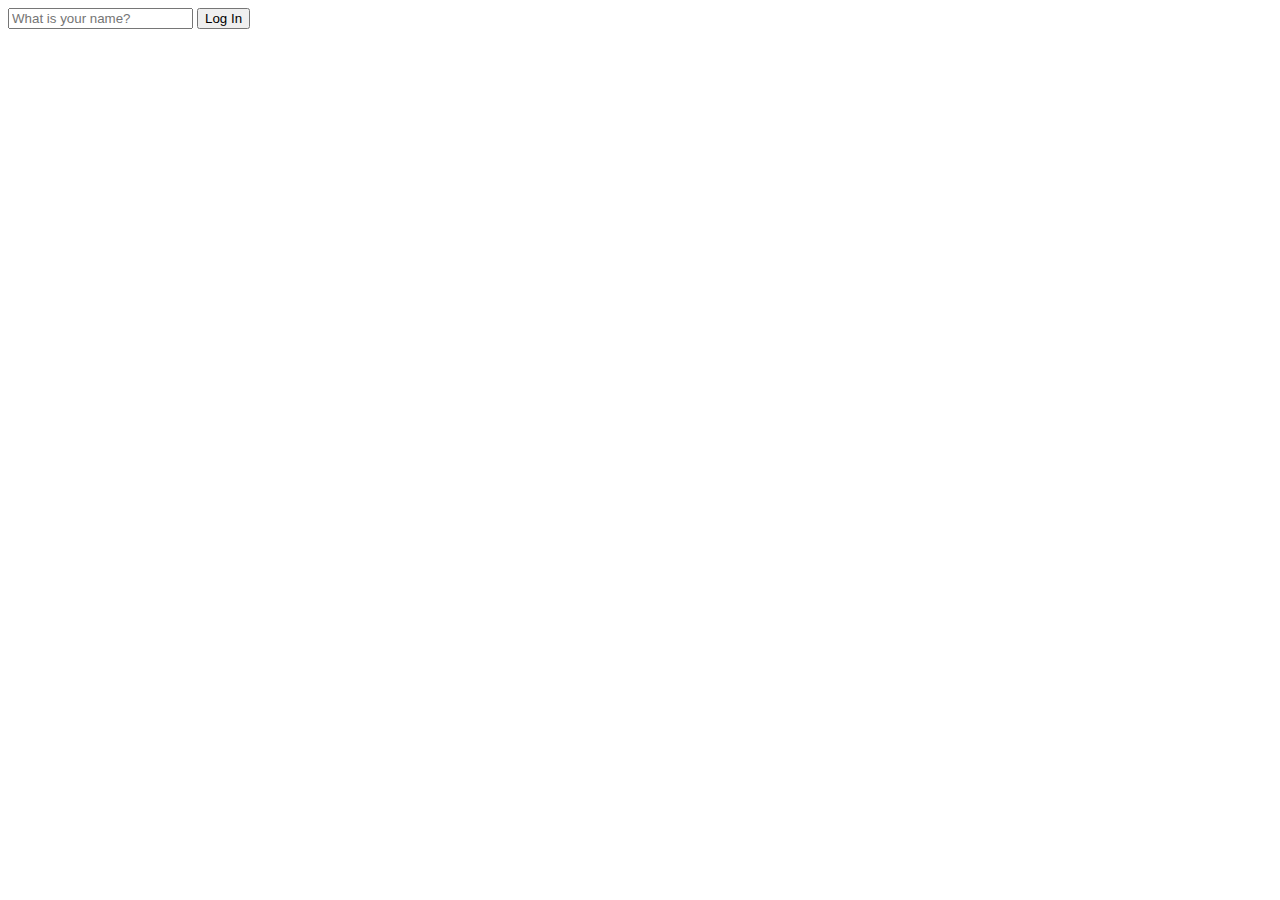
<file: index.html>
<!DOCTYPE html>
<html lang="ko">
<head>
  <meta charset="UTF-8">
  <meta name="viewport" content="width=device-width, initial-scale=1.0">
  <link rel="stylesheet" href="style.css">
  <title>Momentum App</title>
</head>
<body>
  <form id="login-form" class="hidden"><!-- input의 기본속성(required / maxlength 등) 유효성 검사를 작동하기 위헤서는 form 태그에 속해야한다. -->
    <!-- input 혹은 button의 submit이벤트가 발생하고 이벤트 발생 직전에 유효성 속성들에 대한 검증작업이 진행된다 -->
    <input required maxlength="15" type="text" placeholder="What is your name?">
    <input type="submit" value="Log In"/>
  </form>
  <h1 id="greeting" class="hidden"></h1>
  <!-- <a href="https://nomadcoders.co">Go To Courses</a> -->
  <script src="app.js"></script>
</body>
</html>
</file>
<file: style.css>
.hidden {
  display: none;
}
</file>
